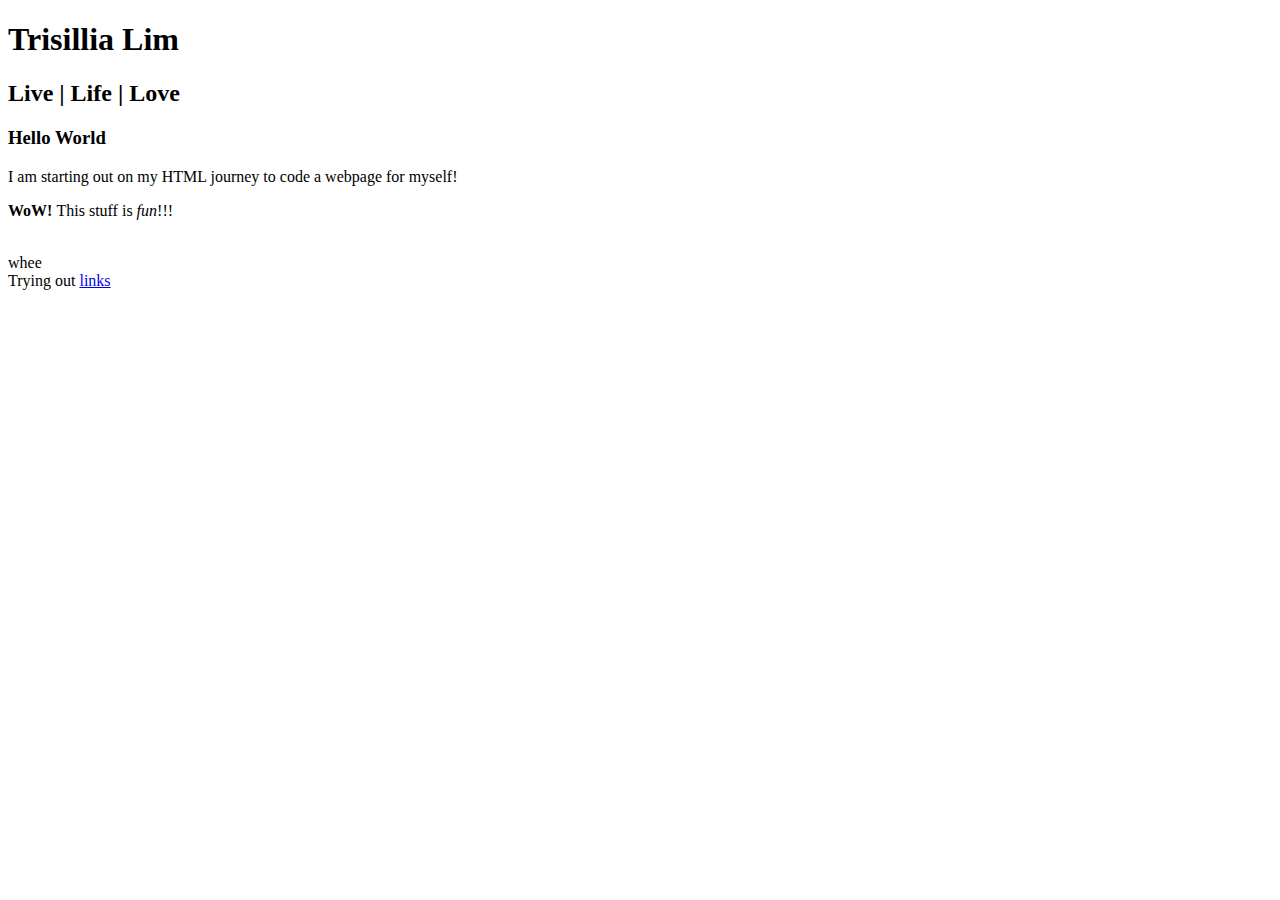
<file: index.html>
<!DOCTYPE html>

<html>

<body>

<title> All About Tris </title>

<p><h1> Trisillia Lim </h1></p>

<p><h2> Live | Life | Love </h2></p>

<p><h3> Hello World </h3></p>

<p> I am starting out on my HTML journey to code a webpage for myself! </p>

<p><strong> WoW! </strong> This stuff is <em>fun</em>!!!</p><br>
whee<br>

Trying out <a href="tris.html">links</a href>

</body>

</html>
</file>
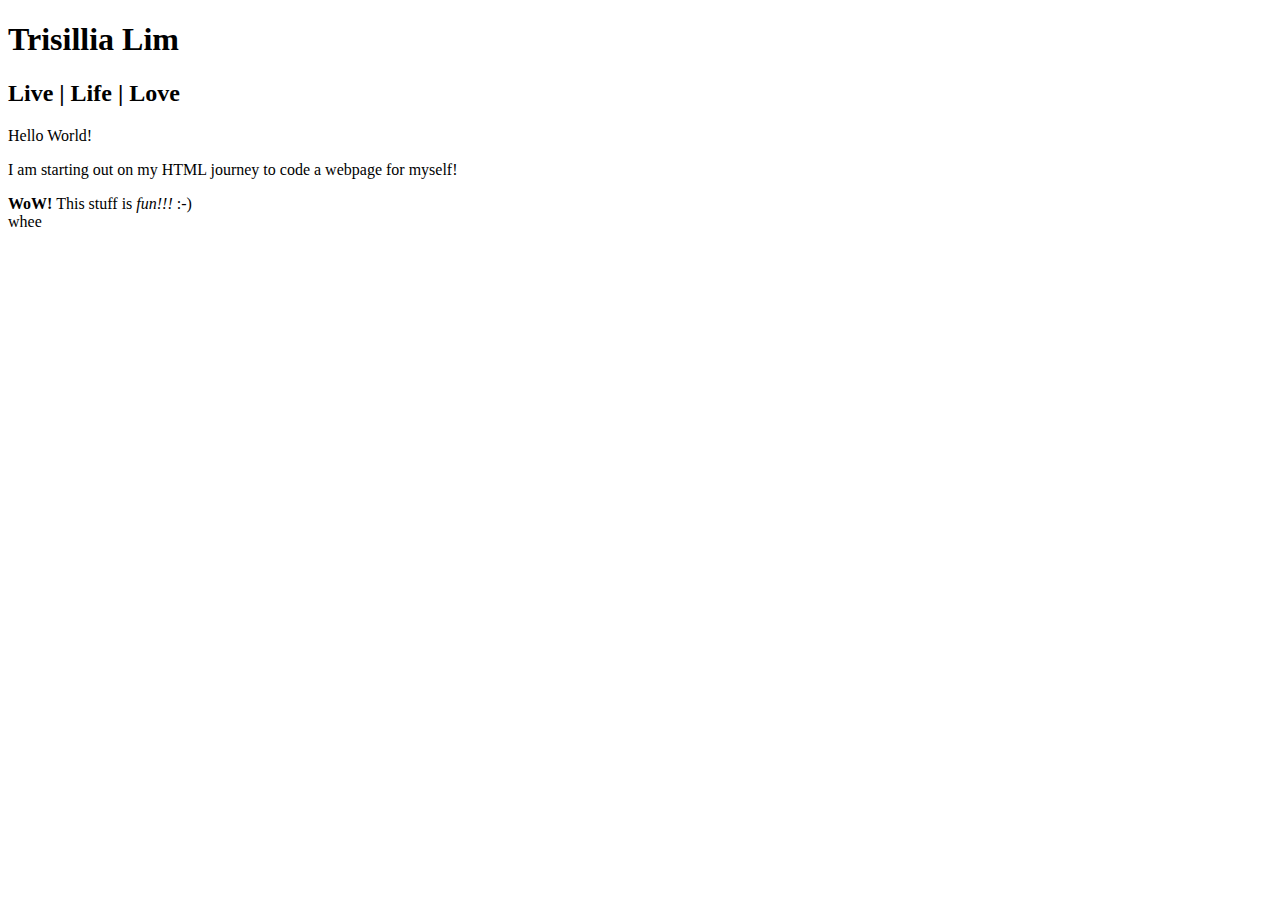
<file: tris.html>
<!DOCTYPE html>

<html>
	<!-- head starts here -->
	<head>
		<title>All about Tris!</title>
	</head>
	<!-- head ends here -->
	<body>

		<h1>Trisillia Lim</h1>
		<h2>Live | Life | Love</h2>
		<p>Hello World!</p>
		<p>I am starting out on my HTML journey to code a webpage for myself!</p>

		<p><strong>WoW!</strong> This stuff is <em>fun!!!</em> :-) <br> whee


	</body>

</html>
</file>
